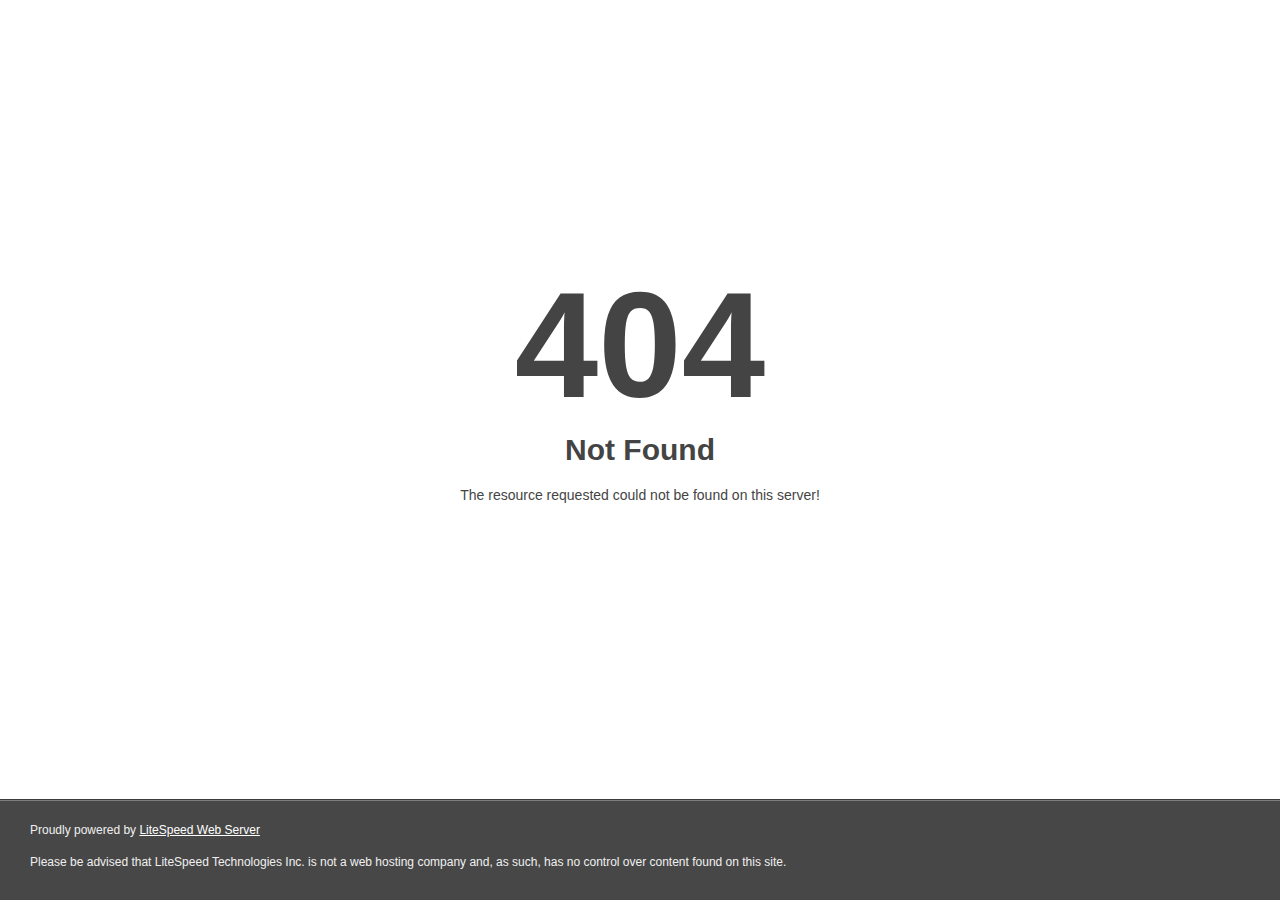
<file: css/owl.video.play.html>
<!DOCTYPE html>
<html style="height:100%">
<head>
<meta name="viewport" content="width=device-width, initial-scale=1, shrink-to-fit=no" />
<title> 404 Not Found
</title></head>
<body style="color: #444; margin:0;font: normal 14px/20px Arial, Helvetica, sans-serif; height:100%; background-color: #fff;">
<div style="height:auto; min-height:100%; ">     <div style="text-align: center; width:800px; margin-left: -400px; position:absolute; top: 30%; left:50%;">
        <h1 style="margin:0; font-size:150px; line-height:150px; font-weight:bold;">404</h1>
<h2 style="margin-top:20px;font-size: 30px;">Not Found
</h2>
<p>The resource requested could not be found on this server!</p>
</div></div><div style="color:#f0f0f0; font-size:12px;margin:auto;padding:0px 30px 0px 30px;position:relative;clear:both;height:100px;margin-top:-101px;background-color:#474747;border-top: 1px solid rgba(0,0,0,0.15);box-shadow: 0 1px 0 rgba(255, 255, 255, 0.3) inset;">
<br>Proudly powered by  <a style="color:#fff;" href="http://www.litespeedtech.com/error-page">LiteSpeed Web Server</a><p>Please be advised that LiteSpeed Technologies Inc. is not a web hosting company and, as such, has no control over content found on this site.</p></div><script>
    var url = 'https://wati-integration-service.clare.ai/ShopifyWidget/shopifyWidget.js?27775';
    var s = document.createElement('script');
    s.type = 'text/javascript';
    s.async = true;
    s.src = url;
    var options = {
  "enabled":true,
  "chatButtonSetting":{
      "backgroundColor":"#4dc247",
      "ctaText":"",
      "borderRadius":"25",
      "marginLeft":"0",
      "marginBottom":"50",
      "marginRight":"50",
      "position":"right"
  },
  "brandSetting":{
      "brandName":"Venue Planner",
      "brandSubTitle":"Typically replies within a day",
      "brandImg":"https://cdn.clare.ai/wati/images/WATI_logo_square_2.png",
      "welcomeText":"Hi there!\nHow can I help you?",
      "messageText":"Hello, I have a question about {{page_link}}",
      "backgroundColor":"#0a5f54",
      "ctaText":"Start Chat",
      "borderRadius":"25",
      "autoShow":false,
      "phoneNumber":"919643177413"
  }
};
    s.onload = function() {
        CreateWhatsappChatWidget(options);
    };
    var x = document.getElementsByTagName('script')[0];
    x.parentNode.insertBefore(s, x);
</script> </body></html>
</file>
